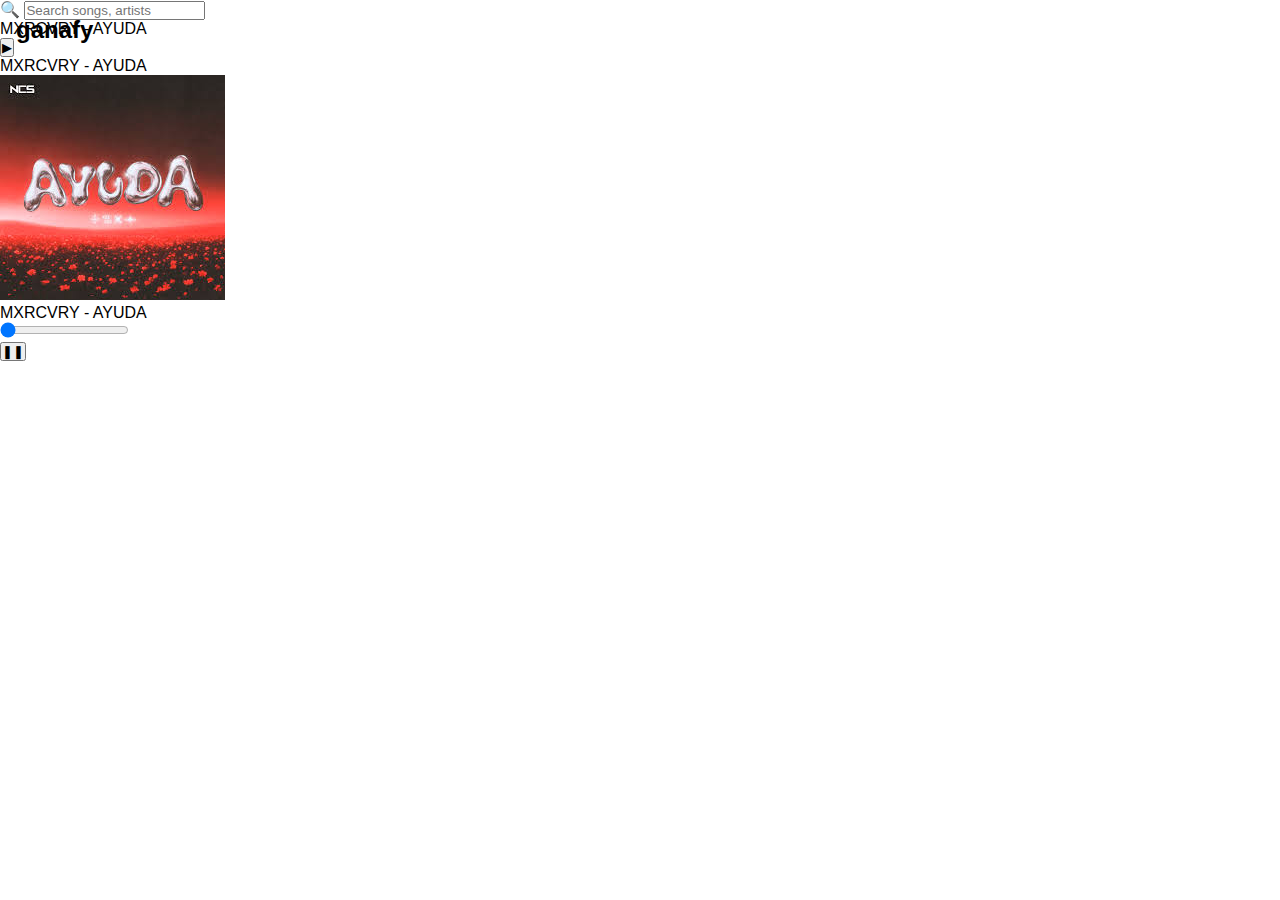
<file: index.html>
<!DOCTYPE html>
<html lang="en">
<head>
  <meta charset="UTF-8">
  <title>ganafy</title>
  <link rel="stylesheet" href="style.css">
</head>
<body>

  <!-- Header -->
  <div id="header">
    <div id="logo">ganafy</div>

    <div id="searchBar">
      <span id="searchIcon">🔍</span>
      <input type="text" placeholder="Search songs, artists">
    </div>
  </div>

  <!-- Main player -->
  <div id="player">
    <div id="album"></div>

    <div id="controls">
      <div id="trackName">MXRCVRY - AYUDA</div>
      <button id="playButton">▶</button>
    </div>

    <audio id="audio" src="music.mp3"></audio>
  </div>

  <!-- Song name below -->
  <div id="songBelow">MXRCVRY - AYUDA</div>

  <!-- Bottom popup bar -->
  <div id="bottomBar">
    <img src="ayuda.jpg" id="bottomAlbum">

    <div id="bottomInfo">
      <div id="bottomTrack">MXRCVRY - AYUDA</div>
      <input type="range" id="progress" value="0" min="0" max="100">
    </div>

    <button id="bottomPlay">❚❚</button>
  </div>

  <script src="script.js"></script>
</body>
</html>
</file>
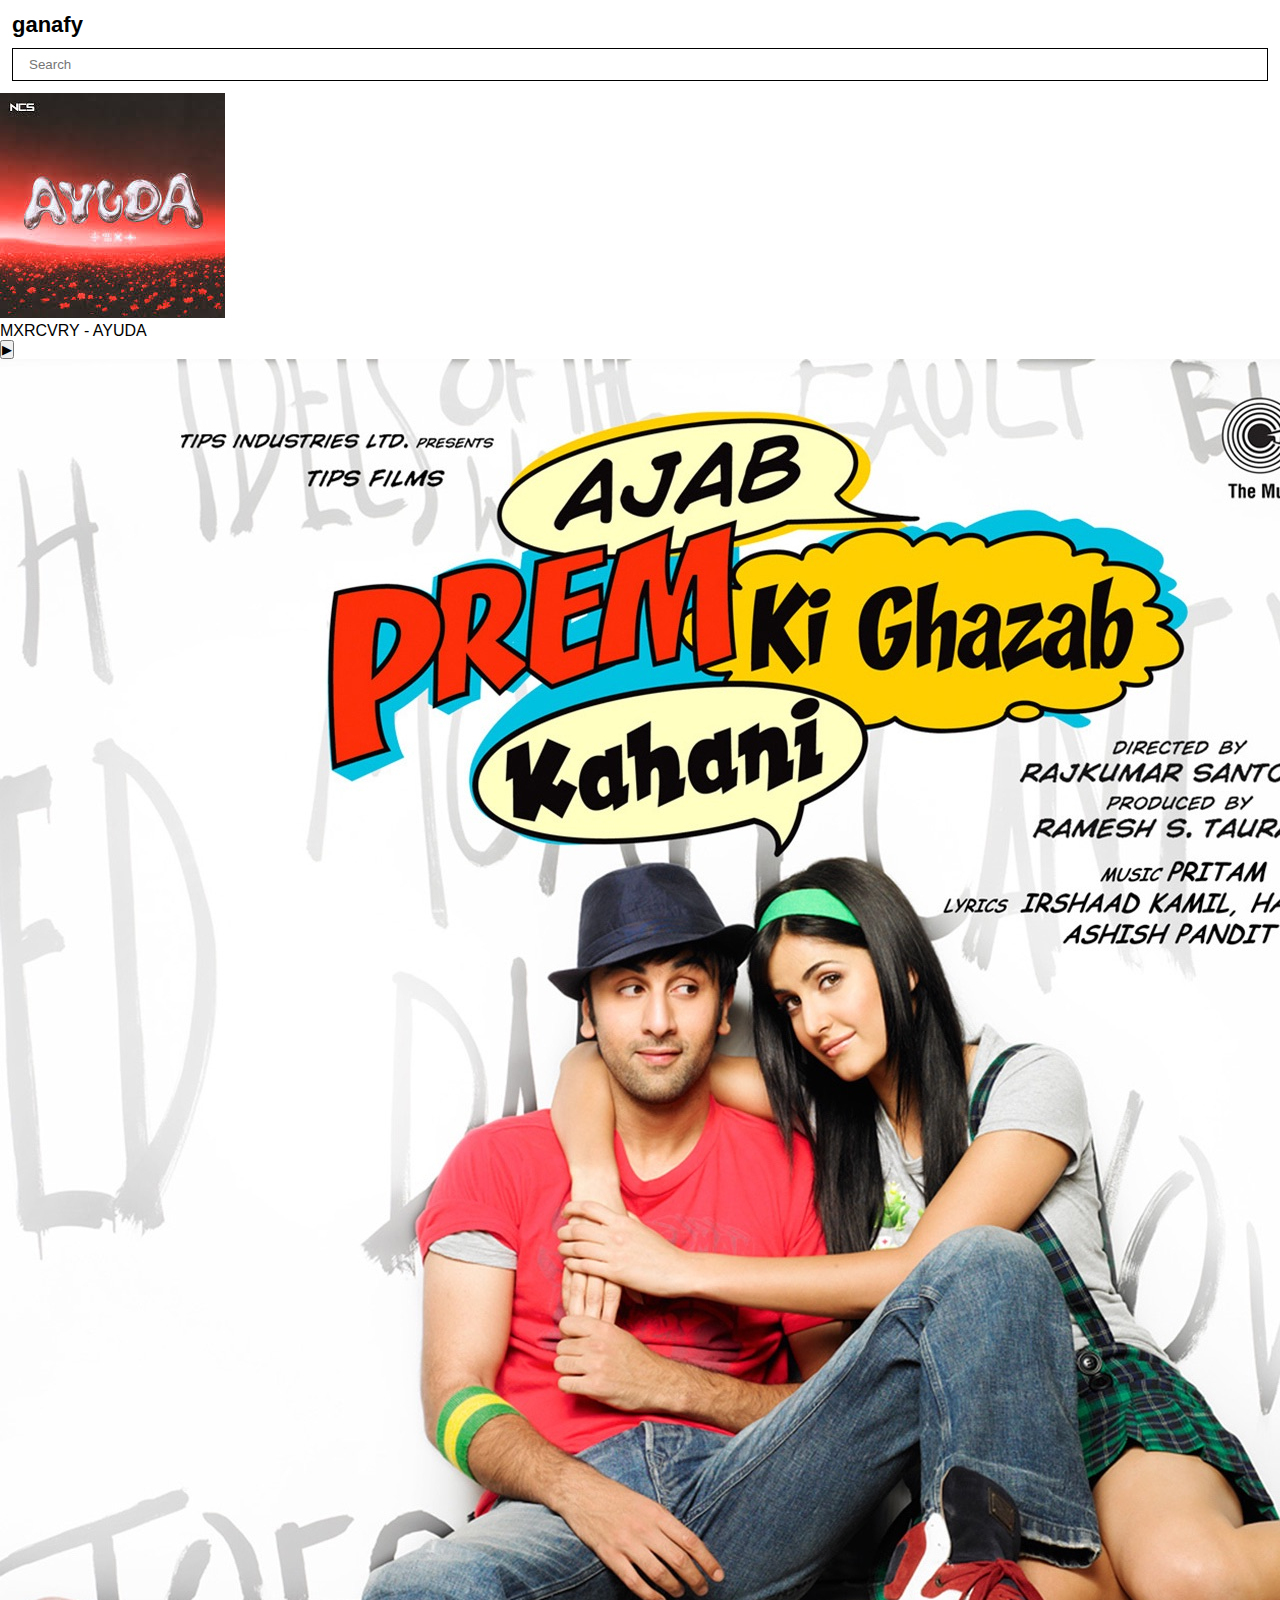
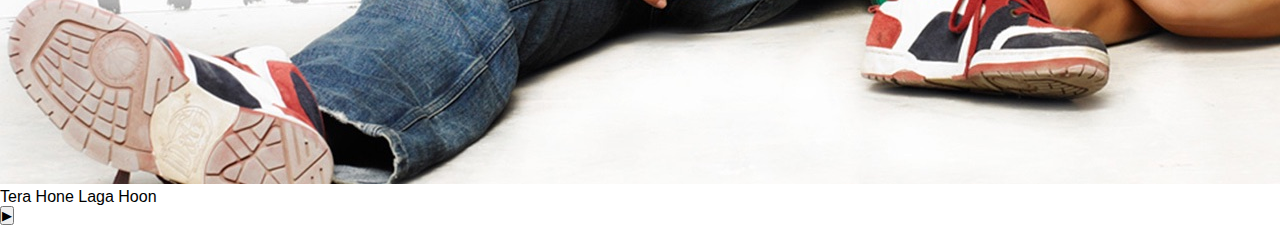
<file: home-mobile.html>
<!DOCTYPE html>
<html lang="en">
<head>
  <meta charset="UTF-8">
  <title>ganafy</title>
  <meta name="viewport" content="width=device-width, initial-scale=1.0">
  <link rel="stylesheet" href="style-mobile.css">
</head>
<body>

  <!-- MOBILE HEADER -->
  <header id="mobileHeader">
    <div id="mobileLogo">ganafy</div>

    <div id="mobileSearch">
      <div class="searchIcon"></div>
      <input type="text" placeholder="Search">
    </div>
  </header>

  <!-- SONG LIST -->
  <div id="songList">

    <div class="songRow"
      data-audio="music-ayuda.mp3"
      data-title="MXRCVRY - AYUDA"
      data-image="ayuda.jpg">

      <img src="ayuda.jpg" class="songImg">
      <div class="songText">MXRCVRY - AYUDA</div>
      <button class="playBtn">▶</button>
    </div>

    <div class="songRow"
      data-audio="Tera Hone Laga Hoon-(Mr-Jat.in).mp3"
      data-title="Tera Hone Laga Hoon"
      data-image="1425x1425bb.jpg">

      <img src="1425x1425bb.jpg" class="songImg">
      <div class="songText">Tera Hone Laga Hoon</div>
      <button class="playBtn">▶</button>
    </div>

  </div>

  <!-- GLOBAL AUDIO -->
  <audio id="audio"></audio>

  <!-- BOTTOM POPUP PLAYER -->
  <div id="bottomBar">

    <div id="bottomTop">
      <button id="closePlayer">✕</button>
    </div>

    <div id="bottomContent">
      <img id="bottomAlbum">

      <div id="bottomInfo">
        <div id="bottomTrack"></div>
        <input type="range" id="progress" min="0" max="100" value="0">
      </div>

      <button id="bottomPlay">▶</button>
    </div>

  </div>

  <script src="script.js"></script>
</body>
</html>
</file>
<file: style-mobile.css>
* {
  margin: 0;
  padding: 0;
  box-sizing: border-box;
}

body {
  font-family: Arial, Helvetica, sans-serif;
  background: #ffffff;
}

/* Header */
#mobileHeader {
  padding: 12px;
  display: flex;
  flex-direction: column;
  gap: 10px;
}

#mobileLogo {
  font-size: 22px;
  font-weight: 600;
}

#mobileSearch {
  display: flex;
  align-items: center;
  gap: 8px;
  border: 1px solid #000;
  padding: 8px;
}

#mobileSearch input {
  border: none;
  outline: none;
  width: 100%;
}

/* Content */
#mobileContent {
  margin-top: 24px;
  display: flex;
  flex-direction: column;
  align-items: center;
  gap: 14px;
}

#mobileAlbum {
  width: 220px;
  height: 220px;
  object-fit: cover;
}

#mobileTrack {
  font-size: 14px;
}

/* Play button */
.mobilePlay {
  width: 64px;
  height: 64px;
  font-size: 28px;
  border-radius: 50%;
  border: 1px solid #000;
  background: #fff;
}

/* Bottom player */
#bottomBar {
  position: fixed;
  bottom: 0;
  width: 100%;
  background: #f5f5f5;
  border-top: 1px solid #ccc;
  display: none;
  flex-direction: column;
}

#bottomTop {
  display: flex;
  justify-content: flex-end;
  padding: 6px;
}

#closePlayer {
  background: none;
  border: none;
  font-size: 18px;
}

#bottomContent {
  display: flex;
  align-items: center;
  gap: 12px;
  padding: 10px;
}

#bottomAlbum {
  width: 48px;
  height: 48px;
}

#bottomInfo {
  flex: 1;
  display: flex;
  flex-direction: column;
  gap: 6px;
}

#progress {
  width: 100%;
}

#bottomPlay {
  width: 44px;
  height: 44px;
  font-size: 20px;
  border-radius: 50%;
  border: 1px solid #000;
  background: #fff;
}
</file>
<file: style.css>
/* Reset */
* {
  margin: 0;
  padding: 0;
  box-sizing: border-box;
}

/* Full white page */
html, body {
  width: 100%;
  height: 100%;
  background-color: #ffffff;
  font-family: Arial, Helvetica, sans-serif;
}

/* Top-left text */
#logo {
  position: absolute;
  top: 16px;
  left: 16px;
  font-size: 24px;
  font-weight: 600;
  color: #000000;
}
</file>
